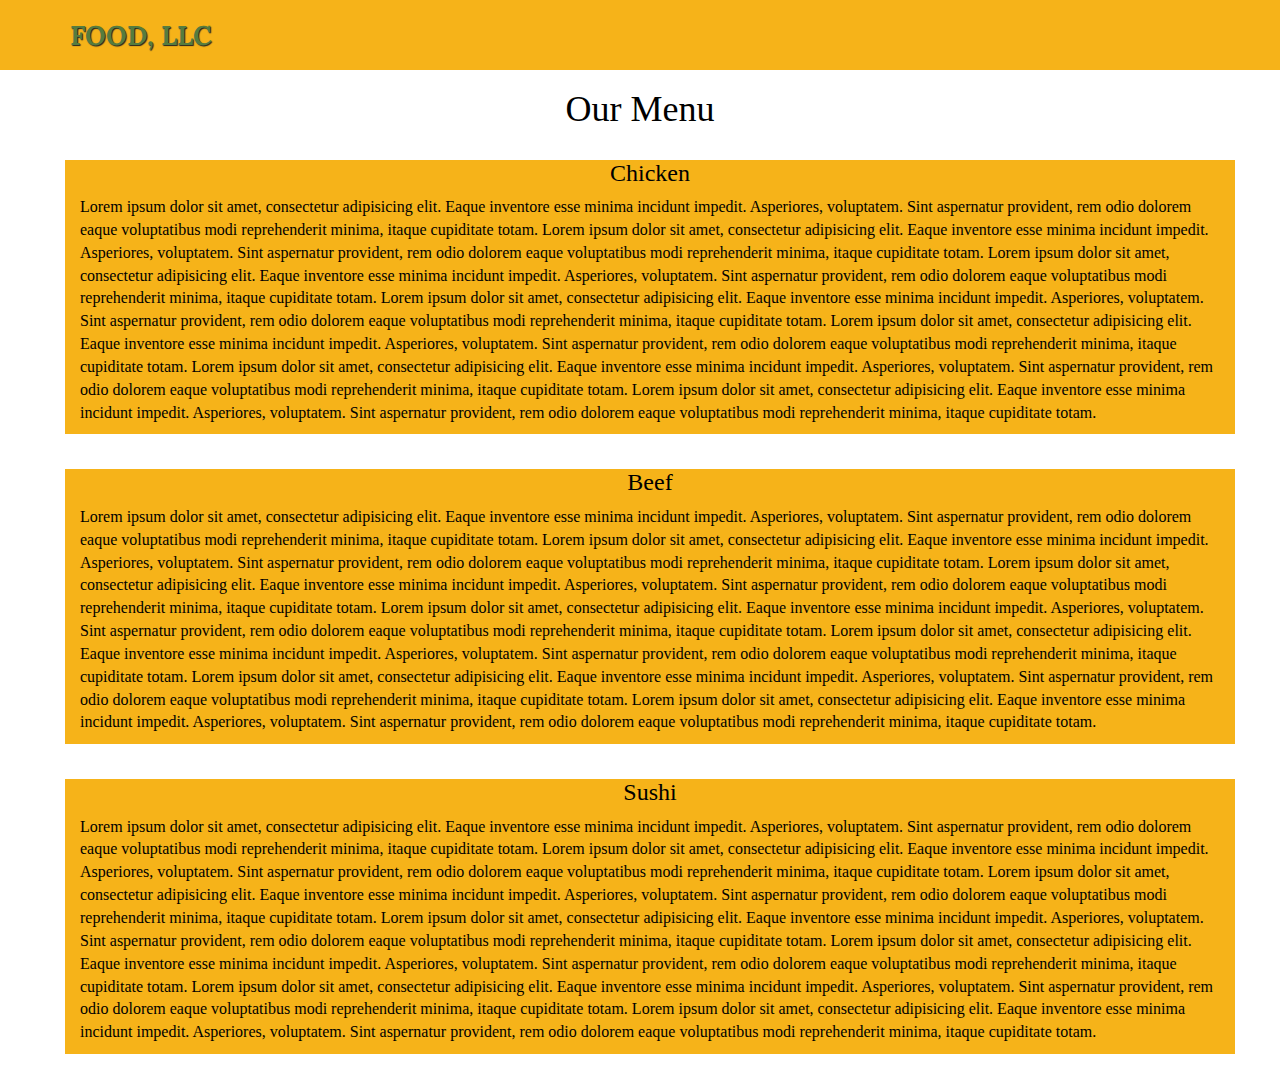
<file: index.html>
<!DOCTYPE html>
<html lang="en">
    <head>
        <meta charset="utf-8">
        <meta http-equiv="X-UA-Compatible" content="IE=edge">
        <meta name="viewport" content="width=device-width, initial-scale=1">
        <title>Food, LLC</title>
        <link rel="stylesheet" href="css/bootstrap.min.css">
        <link rel="stylesheet" href="css/styles.css">
        <link href="https://fonts.googleapis.com/css?family=Oxygen:400,300,700" rel="stylesheet" type="text/css">
        <link href="https://fonts.googleapis.com/css?family=Lora" rel="stylesheet" type="text/css">
    </head>
    <body>
        <header>
            <nav id="header-nav" class="navbar navbar-default">
                <div class="container">
                    <div class="navbar-header">
                        <!--<a href="index.html" class="pull-left visible-md visible-lg">
                            
                        </a>-->
                        <div class="navbar-brand">
                            <a href="index.html"><h1>Food, LLC</h1></a>
                        </div>

                        <button type="button" class="navbar-toggle collapsed" data-toggle="collapse" data-target="#collapsable-nav" aria-expanded="false">
                            <span class="sr-only">Toggle navigation</span>
                            <span class="icon-bar"></span>
                            <span class="icon-bar"></span>
                            <span class="icon-bar"></span>
                        </button>
                    </div>
                    <div id="collapsable-nav" class="collapse navbar-collapse">
                        <ul id="nav-list" class="nav navbar-nav navbar-right visible-xs">
                            <li>
                                <a href="#chicken">
                                    <span class="glyphicon glyphicon-cutlery"></span>
                                    <br class="hidden-xs"> Chicken
                                </a>
                            </li>
                            <li>
                                <a href="#beef">
                                    <span class="glyphicon glyphicon-cutlery"></span>
                                    <br class="hidden-xs"> Beef
                                </a>
                            </li>
                            <li>
                                <a href="#sushi">
                                    <span class="glyphicon glyphicon-cutlery"></span>
                                    <br class="hidden-xs"> Sushi
                                </a>
                            </li>
                        </ul>
                    </div>
                </div>
            </nav>
        </header>

        <div id="main-content" class="container">
            <h1 id="menu" class="text-center">Our Menu</h1>
            <div id="home-tiles" class="row">
                <div class="menu-item-tile col-lg-12 col-md-12 col-xs-12">
                        <h3 id="chicken" class="menu-item-title">Chicken</h3>
                        <p>
                            Lorem ipsum dolor sit
                            amet, consectetur adipisicing elit. Eaque inventore
                            esse minima incidunt impedit. Asperiores, voluptatem.
                            Sint aspernatur provident, rem odio dolorem eaque 
                            voluptatibus modi reprehenderit minima, itaque 
                            cupiditate totam.  Lorem ipsum dolor sit
                            amet, consectetur adipisicing elit. Eaque inventore
                            esse minima incidunt impedit. Asperiores, voluptatem.
                            Sint aspernatur provident, rem odio dolorem eaque 
                            voluptatibus modi reprehenderit minima, itaque 
                            cupiditate totam. Lorem ipsum dolor sit
                            amet, consectetur adipisicing elit. Eaque inventore
                            esse minima incidunt impedit. Asperiores, voluptatem.
                            Sint aspernatur provident, rem odio dolorem eaque 
                            voluptatibus modi reprehenderit minima, itaque 
                            cupiditate totam. Lorem ipsum dolor sit
                            amet, consectetur adipisicing elit. Eaque inventore
                            esse minima incidunt impedit. Asperiores, voluptatem.
                            Sint aspernatur provident, rem odio dolorem eaque 
                            voluptatibus modi reprehenderit minima, itaque 
                            cupiditate totam. Lorem ipsum dolor sit
                            amet, consectetur adipisicing elit. Eaque inventore
                            esse minima incidunt impedit. Asperiores, voluptatem.
                            Sint aspernatur provident, rem odio dolorem eaque 
                            voluptatibus modi reprehenderit minima, itaque 
                            cupiditate totam. Lorem ipsum dolor sit
                            amet, consectetur adipisicing elit. Eaque inventore
                            esse minima incidunt impedit. Asperiores, voluptatem.
                            Sint aspernatur provident, rem odio dolorem eaque 
                            voluptatibus modi reprehenderit minima, itaque 
                            cupiditate totam. Lorem ipsum dolor sit
                            amet, consectetur adipisicing elit. Eaque inventore
                            esse minima incidunt impedit. Asperiores, voluptatem.
                            Sint aspernatur provident, rem odio dolorem eaque 
                            voluptatibus modi reprehenderit minima, itaque 
                            cupiditate totam.
                        </p>
            </div>
            <div class="menu-item-tile col-lg-12 col-md-12 col-xs-12">
                        <h3 id="beef" class="menu-item-title">Beef</h3>
                        <p>
                            Lorem ipsum dolor sit
                            amet, consectetur adipisicing elit. Eaque inventore
                            esse minima incidunt impedit. Asperiores, voluptatem.
                            Sint aspernatur provident, rem odio dolorem eaque 
                            voluptatibus modi reprehenderit minima, itaque 
                            cupiditate totam. Lorem ipsum dolor sit
                            amet, consectetur adipisicing elit. Eaque inventore
                            esse minima incidunt impedit. Asperiores, voluptatem.
                            Sint aspernatur provident, rem odio dolorem eaque 
                            voluptatibus modi reprehenderit minima, itaque 
                            cupiditate totam. Lorem ipsum dolor sit
                            amet, consectetur adipisicing elit. Eaque inventore
                            esse minima incidunt impedit. Asperiores, voluptatem.
                            Sint aspernatur provident, rem odio dolorem eaque 
                            voluptatibus modi reprehenderit minima, itaque 
                            cupiditate totam. Lorem ipsum dolor sit
                            amet, consectetur adipisicing elit. Eaque inventore
                            esse minima incidunt impedit. Asperiores, voluptatem.
                            Sint aspernatur provident, rem odio dolorem eaque 
                            voluptatibus modi reprehenderit minima, itaque 
                            cupiditate totam. Lorem ipsum dolor sit
                            amet, consectetur adipisicing elit. Eaque inventore
                            esse minima incidunt impedit. Asperiores, voluptatem.
                            Sint aspernatur provident, rem odio dolorem eaque 
                            voluptatibus modi reprehenderit minima, itaque 
                            cupiditate totam. Lorem ipsum dolor sit
                            amet, consectetur adipisicing elit. Eaque inventore
                            esse minima incidunt impedit. Asperiores, voluptatem.
                            Sint aspernatur provident, rem odio dolorem eaque 
                            voluptatibus modi reprehenderit minima, itaque 
                            cupiditate totam. Lorem ipsum dolor sit
                            amet, consectetur adipisicing elit. Eaque inventore
                            esse minima incidunt impedit. Asperiores, voluptatem.
                            Sint aspernatur provident, rem odio dolorem eaque 
                            voluptatibus modi reprehenderit minima, itaque 
                            cupiditate totam.
                        </p>
            </div>
            <div class="menu-item-tile col-lg-12 col-md-12 col-xs-12">
                        <h3 id="sushi" class="menu-item-title">Sushi</h3>
                        <p>
                            Lorem ipsum dolor sit
                            amet, consectetur adipisicing elit. Eaque inventore
                            esse minima incidunt impedit. Asperiores, voluptatem.
                            Sint aspernatur provident, rem odio dolorem eaque 
                            voluptatibus modi reprehenderit minima, itaque 
                            cupiditate totam. Lorem ipsum dolor sit
                            amet, consectetur adipisicing elit. Eaque inventore
                            esse minima incidunt impedit. Asperiores, voluptatem.
                            Sint aspernatur provident, rem odio dolorem eaque 
                            voluptatibus modi reprehenderit minima, itaque 
                            cupiditate totam. Lorem ipsum dolor sit
                            amet, consectetur adipisicing elit. Eaque inventore
                            esse minima incidunt impedit. Asperiores, voluptatem.
                            Sint aspernatur provident, rem odio dolorem eaque 
                            voluptatibus modi reprehenderit minima, itaque 
                            cupiditate totam. Lorem ipsum dolor sit
                            amet, consectetur adipisicing elit. Eaque inventore
                            esse minima incidunt impedit. Asperiores, voluptatem.
                            Sint aspernatur provident, rem odio dolorem eaque 
                            voluptatibus modi reprehenderit minima, itaque 
                            cupiditate totam. Lorem ipsum dolor sit
                            amet, consectetur adipisicing elit. Eaque inventore
                            esse minima incidunt impedit. Asperiores, voluptatem.
                            Sint aspernatur provident, rem odio dolorem eaque 
                            voluptatibus modi reprehenderit minima, itaque 
                            cupiditate totam. Lorem ipsum dolor sit
                            amet, consectetur adipisicing elit. Eaque inventore
                            esse minima incidunt impedit. Asperiores, voluptatem.
                            Sint aspernatur provident, rem odio dolorem eaque 
                            voluptatibus modi reprehenderit minima, itaque 
                            cupiditate totam. Lorem ipsum dolor sit
                            amet, consectetur adipisicing elit. Eaque inventore
                            esse minima incidunt impedit. Asperiores, voluptatem.
                            Sint aspernatur provident, rem odio dolorem eaque 
                            voluptatibus modi reprehenderit minima, itaque 
                            cupiditate totam.
                        </p>
                </div>
            </div>
        </div>

        <!-- jQuery (Bootstrap JS plugins depend on it)-->
        <script src="js/jquery-2.1.4.min.js"></script>
        <script src="js/bootstrap.min.js"></script>
        <script src="js/script.js"></script>
    </body>
</html>
</file>
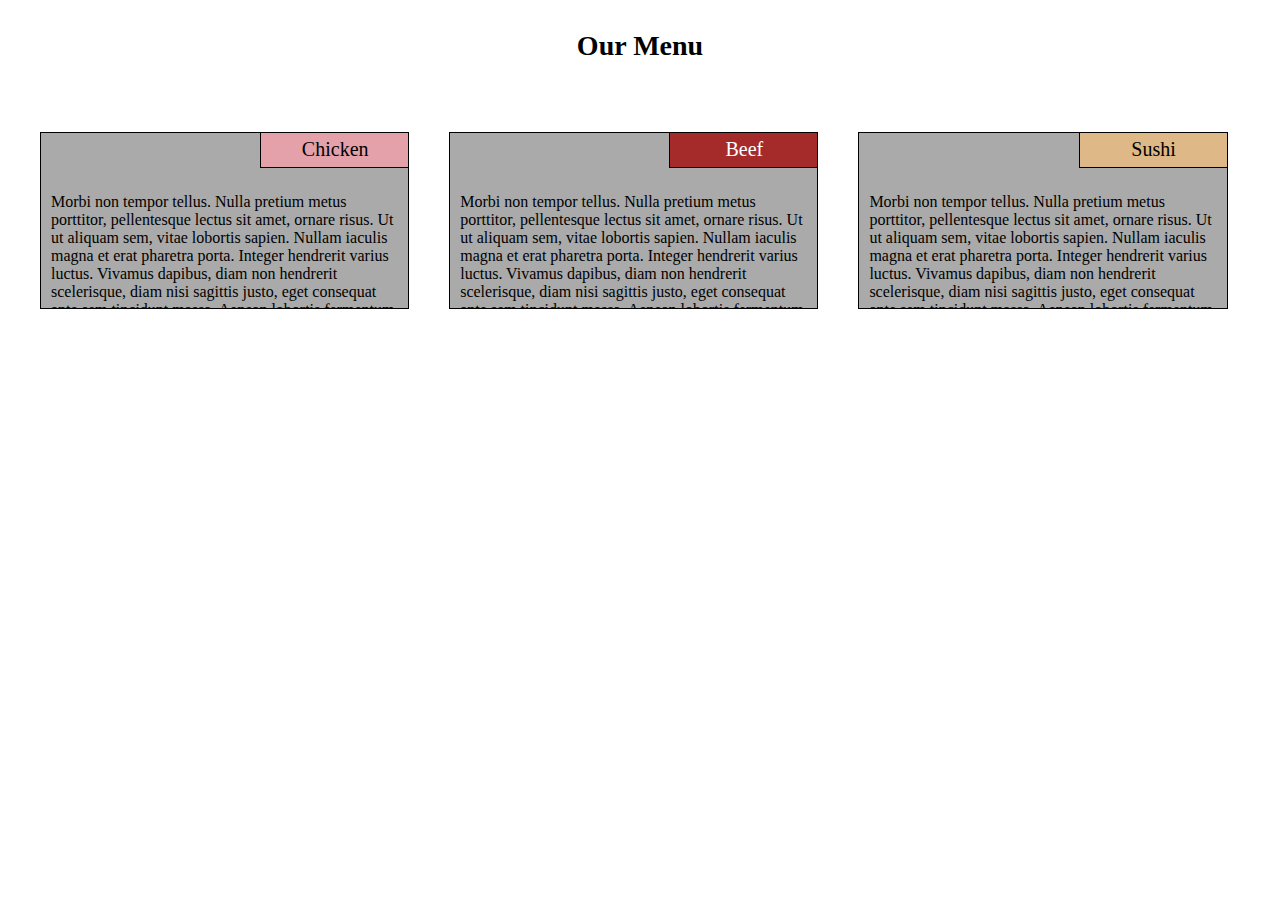
<file: module2-solution/index.html>
<!DOCTYPE html>
<html>
    <head>
        <meta charset="utf-8">
        <meta name="viewport" content="width=device-width, initial-scale=1">
        <title>Assignment Solution for Module 2</title>
        <link rel="stylesheet" href="css/styles.css">
    </head>
    <body>
        <h1>Our Menu</h1>

        <div class="row">
            <div class="col-lg-4 col-md-6 col-sm-12">
                <section>
                    <div id="div1">Chicken</div>
                    <p>Morbi non tempor tellus. Nulla pretium metus porttitor, pellentesque lectus sit amet, ornare risus. Ut ut aliquam sem, vitae lobortis sapien. Nullam iaculis magna et erat pharetra porta. Integer hendrerit varius luctus. Vivamus dapibus, diam non hendrerit scelerisque, diam nisi sagittis justo, eget consequat ante sem tincidunt massa. Aenean lobortis fermentum pharetra. Sed viverra varius magna id interdum. Vestibulum nisl dolor, fringilla ut arcu nec, mattis tristique odio. Donec a congue turpis. Mauris vitae interdum neque. Nulla maximus mattis nisi, ut dapibus orci fringilla ac. Mauris ac odio risus. Praesent justo massa, rutrum eget enim eu, aliquam egestas arcu.</p>
                </section>
            </div>
            <div class="col-lg-4 col-md-6 col-sm-12">
                <section>
                <div id="div2">Beef</div>
                <p>Morbi non tempor tellus. Nulla pretium metus porttitor, pellentesque lectus sit amet, ornare risus. Ut ut aliquam sem, vitae lobortis sapien. Nullam iaculis magna et erat pharetra porta. Integer hendrerit varius luctus. Vivamus dapibus, diam non hendrerit scelerisque, diam nisi sagittis justo, eget consequat ante sem tincidunt massa. Aenean lobortis fermentum pharetra. Sed viverra varius magna id interdum. Vestibulum nisl dolor, fringilla ut arcu nec, mattis tristique odio. Donec a congue turpis. Mauris vitae interdum neque. Nulla maximus mattis nisi, ut dapibus orci fringilla ac. Mauris ac odio risus. Praesent justo massa, rutrum eget enim eu, aliquam egestas arcu.</p>
            </section>
        </div>
        <div class="col-lg-4 col-md-12 col-sm-12">
            <section>
                <div id="div3">Sushi</div>
                <p>Morbi non tempor tellus. Nulla pretium metus porttitor, pellentesque lectus sit amet, ornare risus. Ut ut aliquam sem, vitae lobortis sapien. Nullam iaculis magna et erat pharetra porta. Integer hendrerit varius luctus. Vivamus dapibus, diam non hendrerit scelerisque, diam nisi sagittis justo, eget consequat ante sem tincidunt massa. Aenean lobortis fermentum pharetra. Sed viverra varius magna id interdum. Vestibulum nisl dolor, fringilla ut arcu nec, mattis tristique odio. Donec a congue turpis. Mauris vitae interdum neque. Nulla maximus mattis nisi, ut dapibus orci fringilla ac. Mauris ac odio risus. Praesent justo massa, rutrum eget enim eu, aliquam egestas arcu.</p>
            </section>
        </div>
        </div>
    </body>
</html>
</file>
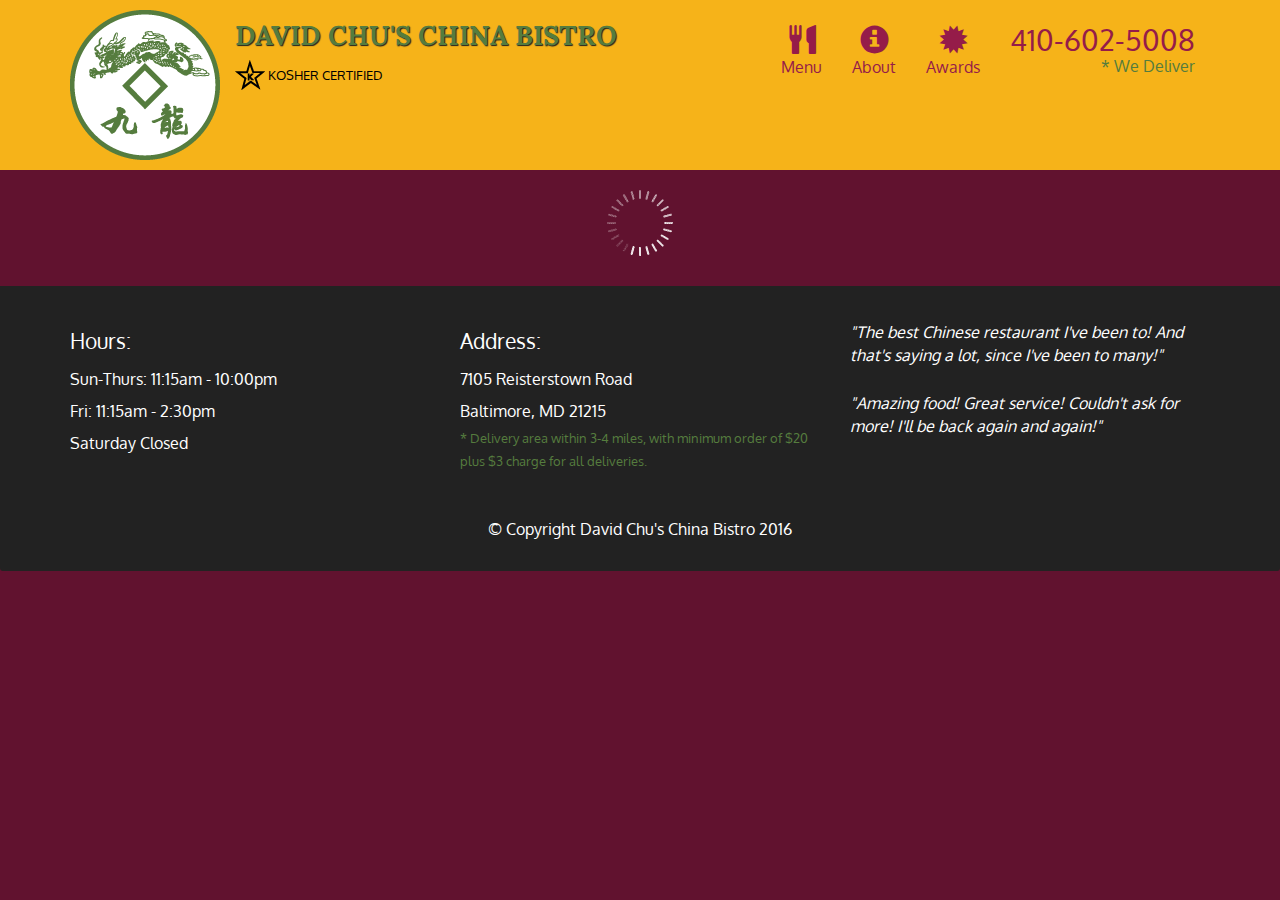
<file: module5-solution/index.html>
<!doctype html>
<html lang="en">
  <head>
    <meta charset="utf-8">
    <meta http-equiv="X-UA-Compatible" content="IE=edge">
    <meta name="viewport" content="width=device-width, initial-scale=1">
    <title>David Chu's China Bistro</title>
    <link rel="stylesheet" href="css/bootstrap.min.css">
    <link rel="stylesheet" href="css/styles.css">
    <link href='https://fonts.googleapis.com/css?family=Oxygen:400,300,700' rel='stylesheet' type='text/css'>
    <link href='https://fonts.googleapis.com/css?family=Lora' rel='stylesheet' type='text/css'>
  </head>
<body>
  <header>
    <nav id="header-nav" class="navbar navbar-default">
      <div class="container">
        <div class="navbar-header">
          <a href="index.html" class="pull-left visible-md visible-lg">
            <div id="logo-img" alt="Logo image"></div>
          </a>

          <div class="navbar-brand">
            <a href="index.html"><h1>David Chu's China Bistro</h1></a>
            <p>
              <img src="images/star-k-logo.png" alt="Kosher certification">
              <span>Kosher Certified</span>
            </p>
          </div>

          <button id="navbarToggle" type="button" class="navbar-toggle collapsed" data-toggle="collapse" data-target="#collapsable-nav" aria-expanded="false">
            <span class="sr-only">Toggle navigation</span>
            <span class="icon-bar"></span>
            <span class="icon-bar"></span>
            <span class="icon-bar"></span>
          </button>
        </div>
        
        <div id="collapsable-nav" class="collapse navbar-collapse">
           <ul id="nav-list" class="nav navbar-nav navbar-right">
            <li id="navHomeButton" class="visible-xs active">
              <a href="index.html">
                <span class="glyphicon glyphicon-home"></span> Home</a>
            </li>
            <li id="navMenuButton">
              <a href="#" onclick="$dc.loadMenuCategories();">
                <span class="glyphicon glyphicon-cutlery"></span><br class="hidden-xs"> Menu</a>
            </li>
            <li>
              <a href="#">
                <span class="glyphicon glyphicon-info-sign"></span><br class="hidden-xs"> About</a>
            </li>
            <li>
              <a href="#">
                <span class="glyphicon glyphicon-certificate"></span><br class="hidden-xs"> Awards</a>
            </li>
            <li id="phone" class="hidden-xs">
              <a href="tel:410-602-5008">
                <span>410-602-5008</span></a><div>* We Deliver</div>
            </li>
          </ul><!-- #nav-list -->
        </div><!-- .collapse .navbar-collapse -->
      </div><!-- .container -->
    </nav><!-- #header-nav -->
  </header>

  <div id="call-btn" class="visible-xs">
    <a class="btn" href="tel:410-602-5008">
    <span class="glyphicon glyphicon-earphone"></span>
    410-602-5008
    </a>
  </div>
  <div id="xs-deliver" class="text-center visible-xs">* We Deliver</div>

  <div id="main-content" class="container"></div>

  <footer class="panel-footer">
    <div class="container">
      <div class="row">
        <section id="hours" class="col-sm-4">
          <span>Hours:</span><br>
          Sun-Thurs: 11:15am - 10:00pm<br>
          Fri: 11:15am - 2:30pm<br>
          Saturday Closed
          <hr class="visible-xs">
        </section>
        <section id="address" class="col-sm-4">
          <span>Address:</span><br>
          7105 Reisterstown Road<br>
          Baltimore, MD 21215
          <p>* Delivery area within 3-4 miles, with minimum order of $20 plus $3 charge for all deliveries.</p>
          <hr class="visible-xs">
        </section>
        <section id="testimonials" class="col-sm-4">
          <p>"The best Chinese restaurant I've been to! And that's saying a lot, since I've been to many!"</p>
          <p>"Amazing food! Great service! Couldn't ask for more! I'll be back again and again!"</p>
        </section>
      </div>
      <div class="text-center">&copy; Copyright David Chu's China Bistro 2016</div>
    </div>
  </footer>

  <!-- jQuery (Bootstrap JS plugins depend on it) -->
  <script src="js/jquery-2.1.4.min.js"></script>
  <script src="js/bootstrap.min.js"></script>
  <script src="js/ajax-utils.js"></script>
  <script src="js/script.js"></script>
</body>
</html>
</file>
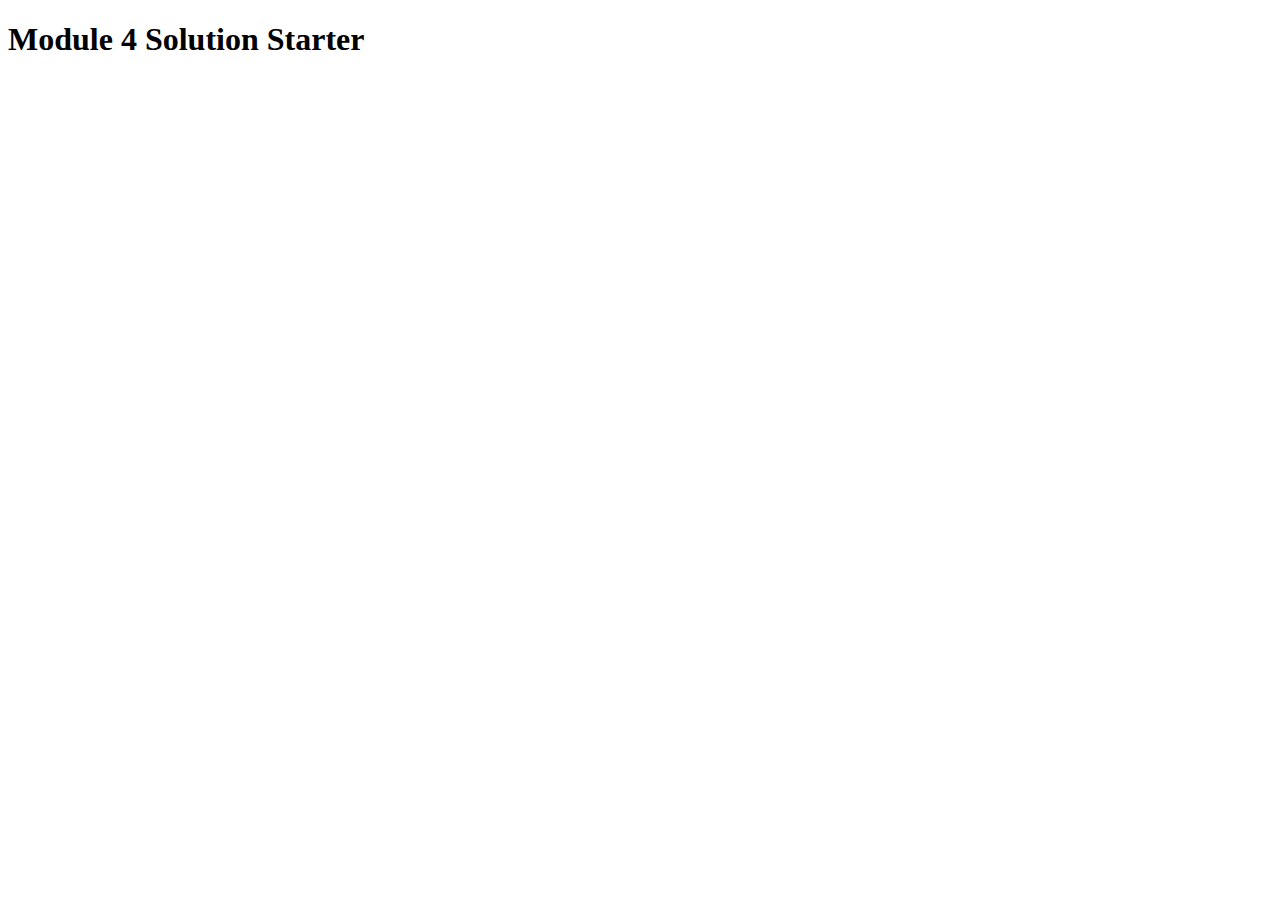
<file: module4-solution/easier/index.html>
<!DOCTYPE html>
<html>
<head>
  <meta charset="utf-8">
  <title>Module 4 Solution Starter</title>
  <script src="SpeakHello.js"></script>
  <script src="SpeakGoodBye.js"></script>
  <script src="script.js"></script>
</head>
<body>
  <h1>Module 4 Solution Starter</h1>
</body>
</html>
</file>
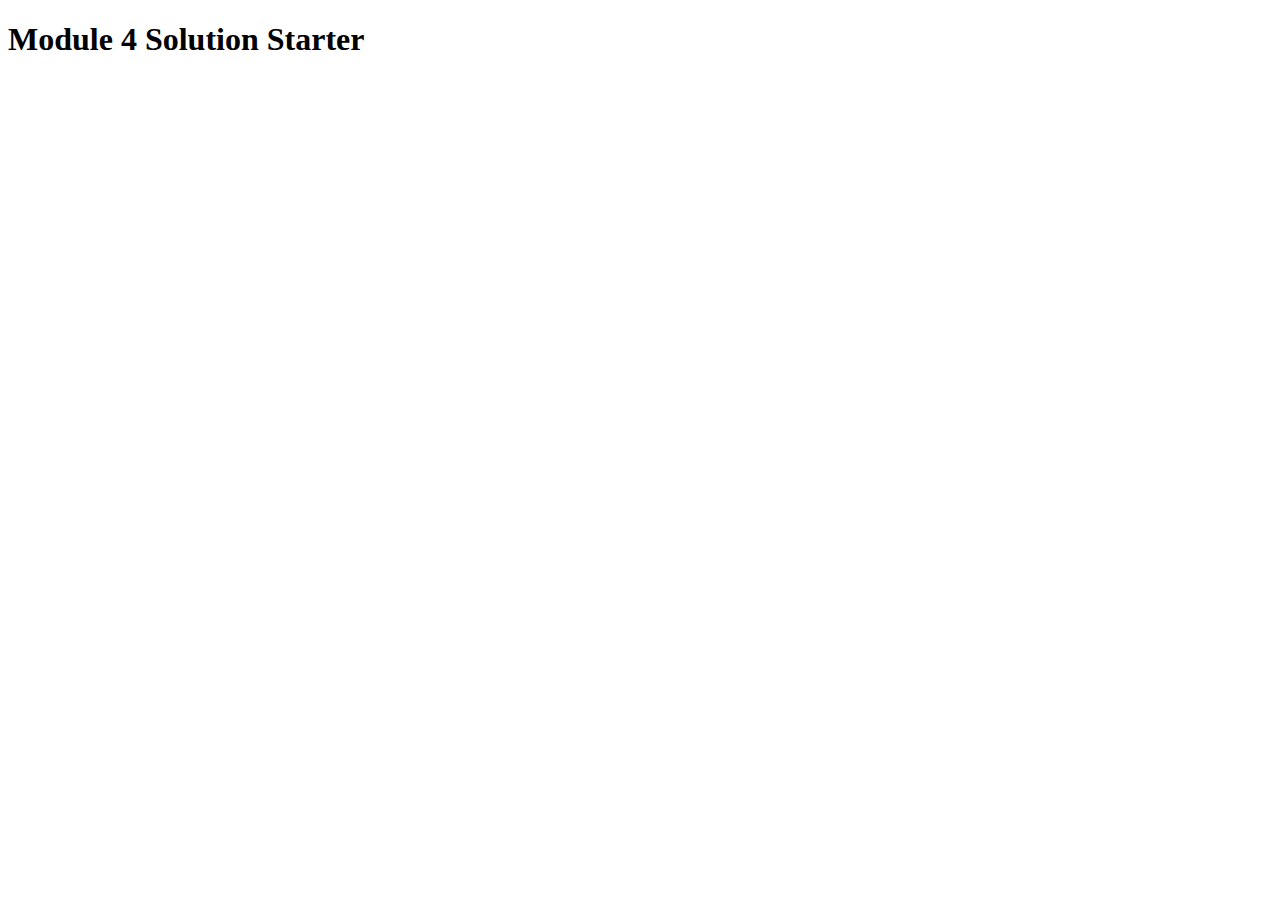
<file: module4-solution/harder/index.html>
<!DOCTYPE html>
<html>
<head>
  <meta charset="utf-8">
  <title>Module 4 Solution Starter</title>
  <script>
    var names = []; // DO NOT REMOVE
  </script>
  <script src="SpeakHello.js"></script>
  <script src="SpeakGoodBye.js"></script>
  <script src="script.js"></script>
</head>
<body>
  <h1>Module 4 Solution Starter</h1>
</body>
</html>
</file>
<file: css/styles.css>
* {
    box-sizing: border-box;
    font-family: "Comic Sans MS", "Comic Sans", cursive;
    margin: 0;
}

body {
    font-size: 16px;
    color: #000;
    background-color: #ffffff;
    font-family: 'Oxygen', 'sans-serif';
}

/** HEADER **/
#header-nav {
    background-color: #f6b319;
    border-radius: 0;
    border: 0;
    margin: 0;
    padding-bottom: 20px;
}

.navbar-brand {
    padding-top: 25px;
}

.navbar-brand h1 {
    font-family: 'Lora', serif;
    color: #557c3e;
    font-size: 1.5em;
    text-transform: uppercase;
    font-weight: bold;
    text-shadow: 1px 1px 1px #222;
    margin-top: 0;
    margin-bottom: 0;
    line-height: .75;
}
.navbar-brand a:hover, .navbar-brand a:focus {
    text-decoration: none;
}

#nav-list {
    margin-top: 10px;
}

#nav-list a {
    color: #951C49;
    text-align: center;
}

#nav-list a:hover {
    background-color: #E7E7E7;
}

#nav-list a span {
    font-size: 1.8em;
}

.navbar-header button.navbar-toggle, .navbar-header .icon-bar {
    border: 1px solid #61122f;
}

.navbar-header button.navbar-toggle {
    clear: both;
    margin-top: -30px;
}

/* END HEADER */

/* HOME Page */
#menu {
    margin-top: 20px;
    margin-bottom: 20px;
}

/* END HOME PAGE */

/* SINGLE ITEM */
.menu-item-tile {
    margin: 10px; 
    margin-bottom: 25px;
    background-color: #f6b319;
}
.menu-item-tile hr {
    width: 80%;
}

h3.menu-item-title {
    margin: 0 0 10px;
}

#chicken, #beef, #sushi {
    text-align: center;
}

/* END SINGLE ITEM */

/*************** Extra small devices only ********/
@media (max-width: 767px) {
    /* Header */
    .navbar-brand {
        padding-top: 10px;
        height: 80px;
    }
    .navbar-brand h1 {
        padding-top: 10px;
        font-size: 5vw;
    }
    #collapsable-nav a {
        font-size: 1.2em;
    }
    #collapsable-nav a span {
        font-size: 1em;
        margin-right: 5px;
    }
}

/*********** Super extra small devices Only :-) (e.g., iPhone 4) *******/
@media (max-width: 479px) {
    /* Header */
    .navbar-brand h1 {
        padding-top: 5px;
        font-size: 6vw;
    }
    /* End Header */
}
</file>
<file: module2-solution/css/styles.css>
/***************** Base styles ********************/
            * {
                box-sizing: border-box;
                font-family: "Comic Sans MS", "Comic Sans", cursive;
                margin: 0;
            }
            h1 {
                margin-top: 30px;
                margin-bottom: 30px;
                text-align: center;
                font-size: 1.75em;
            }

            p {
                background-color: #AAAAAA;
                width: 100%;
                height: 175px;
                padding: 60px 10px 10px 10px;
                clear: left;
            }

            #div1 {
                border:  1px solid black;
                background-color: #E5A1AA;
                position: relative;
                margin-top: -2px;
                margin-right: -2px;
                width: 150px;
                padding: 6px;
                float: right;
                text-align: center;
                font-size: 1.25em;
            }

            #div2 {
                border:  1px solid black;
                background-color: #A52A2A;
                position: relative;
                margin-top: -2px;
                margin-right: -2px;
                width: 150px;
                padding: 6px;
                float: right;
                color: white;
                text-align: center;
                font-size: 1.25em;
            }

            #div3 {
                border:  1px solid black;
                background-color: #DEB887;
                position: relative;
                margin-top: -2px;
                margin-right: -2px;
                width: 150px;
                padding: 6px;
                float: right;
                text-align: center;
                font-size: 1.25em;
            }

            section {
                overflow: hidden;
                border: 1px solid black;
            }

            div {
                padding: 20px;
            }

            /* Simple Responsive Framework. */
            .row {
                width: 100%;
            }

            /******************************** Desktop version **********************/
            @media (min-width: 992px) {
                .col-lg-1, .col-lg-2, .col-lg-3, .col-lg-4, .col-lg-5, .col-lg-6,
                .col-lg-7, .col-lg-8, .col-lg-9, .col-lg-10, .col-lg-11, .col-lg-12 {
                    float: left;
                }
                .col-lg-1 {
                    width: 8.33%;
                }
                .col-lg-2 {
                    width: 16.66%;
                }
                .col-lg-3 {
                    width: 25%;
                }
                .col-lg-4 {
                    width: 33%;
                }
                .col-lg-5 {
                    width: 41.66%;
                }
                .col-lg-6 {
                    width: 50%;
                }
                .col-lg-7 {
                    width: 58.33%;
                }
                .col-lg-8 {
                    width: 66.66%;
                }
                .col-lg-9 {
                    width: 74.99%;
                }
                .col-lg-10 {
                    width: 83.33%;
                }
                .col-lg-11 {
                    width: 91.66%;
                }
                .col-lg-12 {
                    width: 100%;
                }
            }

            /************* Tablet view *******************/
            @media (min-width: 768px) and (max-width: 991px) {
                .col-md-1, .col-md-2, .col-md-3, .col-md-4, .col-md-5, .col-md-6,
                .col-md-7, .col-md-8, .col-md-9, .col-md-10, .col-md-11, .col-md-12 {
                    float: left;
                  
                }
                .col-md-1 {
                    width: 8.33%;
                }
                .col-md-2 {
                    width: 16.66%;
                }
                .col-md-3 {
                    width: 25%;
                }
                .col-md-4 {
                    width: 33%;
                }
                .col-md-5 {
                    width: 41.66%;
                }
                .col-md-6 {
                    width: 50%;
                }
                .col-md-7 {
                    width: 58.33%;
                }
                .col-md-8 {
                    width: 66.66%;
                }
                .col-md-9 {
                    width: 74.99%;
                }
                .col-md-10 {
                    width: 83.33%;
                }
                .col-md-11 {
                    width: 91.66%;
                }
                .col-md-12 {
                    width: 100%;
                }
            }

             /************* Mobile view *******************/
             @media (max-width: 767px) {
                .col-sm-1, .col-sm-2, .col-sm-3, .col-sm-4, .col-sm-5, .col-sm-6,
                .col-sm-7, .col-sm-8, .col-sm-9, .col-sm-10, .col-sm-11, .col-sm-12 {
                    float: left;
                }
                .col-sm-1 {
                    width: 8.33%;
                }
                .col-sm-2 {
                    width: 16.66%;
                }
                .col-sm-3 {
                    width: 25%;
                }
                .col-sm-4 {
                    width: 33%;
                }
                .col-sm-5 {
                    width: 41.66%;
                }
                .col-sm-6 {
                    width: 50%;
                }
                .col-sm-7 {
                    width: 58.33%;
                }
                .col-sm-8 {
                    width: 66.66%;
                }
                .col-sm-9 {
                    width: 74.99%;
                }
                .col-sm-10 {
                    width: 83.33%;
                }
                .col-sm-11 {
                    width: 91.66%;
                }
                .col-sm-12 {
                    width: 100%;
                }
            }
</file>
<file: module5-solution/css/styles.css>
body {
  font-size: 16px;
  color: #fff;
  background-color: #61122f;
  font-family: 'Oxygen', sans-serif;
}

/** HEADER **/
#header-nav {
  background-color: #f6b319;
  border-radius: 0;
  border: 0;
}

#logo-img {
  background: url('../images/restaurant-logo_large.png') no-repeat;
  width: 150px;
  height: 150px;
  margin: 10px 15px 10px 0;
}

.navbar-brand {
  padding-top: 25px;
}
.navbar-brand h1 { /* Restaurant name */
  font-family: 'Lora', serif;
  color: #557c3e;
  font-size: 1.5em;
  text-transform: uppercase;
  font-weight: bold;
  text-shadow: 1px 1px 1px #222;
  margin-top: 0;
  margin-bottom: 0;
  line-height: .75;
}
.navbar-brand a:hover, .navbar-brand a:focus {
  text-decoration: none;
}
.navbar-brand p { /* Kosher cert */
  color: #000;
  text-transform: uppercase;
  font-size: .7em;
  margin-top: 15px;
}
.navbar-brand p span { /* Star-K */
  vertical-align: middle;
}

#nav-list {
  margin-top: 10px;
}
#nav-list a {
  color: #951C49;
  text-align: center;
}
#nav-list a:hover {
  background: #E7E7E7;
}
#nav-list a span {
  font-size: 1.8em;
}

#phone {
  margin-top: 5px;
}
#phone a { /* Phone number */
  text-align: right;
  padding-bottom: 0;
}
#phone div { /* We Deliver */
  color: #557c3e;
  text-align: right;
  padding-right: 15px;
}

.navbar-header button.navbar-toggle, .navbar-header .icon-bar {
  border: 1px solid #61122f;
}
.navbar-header button.navbar-toggle {
  clear: both;
  margin-top: -30px;
}
/* END HEADER */

/* FOOTER */
.panel-footer {
  margin-top: 30px;
  padding-top: 35px;
  padding-bottom: 30px;
  background-color: #222;
  border-top: 0;
}
.panel-footer div.row {
  margin-bottom: 35px;
}
#hours, #address {
  line-height: 2;
}
#hours > span, #address > span {
  font-size: 1.3em;
}
#address p {
  color: #557c3e;
  font-size: .8em;
  line-height: 1.8;
}
#testimonials {
  font-style: italic;
}
#testimonials p:nth-child(2) {
  margin-top: 25px;
}
/* END FOOTER */



/* HOME PAGE */
.container .jumbotron {
  box-shadow: 0 0 50px #3F0C1F;
  border: 2px solid #3F0C1F;
}

#menu-tile, #specials-tile, #map-tile {
  height: 250px;
  width: 100%;
  margin-bottom: 15px;
  position: relative;
  border: 2px solid #3F0C1F;
  overflow: hidden;
}
#menu-tile:hover, #specials-tile:hover, #map-tile:hover {
  box-shadow: 0 1px 5px 1px #cccccc;
}
#menu-tile {
  background: url('../images/menu-tile.jpg') no-repeat;
  background-position: center;
}
#specials-tile {
  background: url('../images/specials-tile.jpg') no-repeat;
  background-position: center;
}
#menu-tile span, #specials-tile span, #map-tile span {
  position: absolute;
  bottom: 0;
  right: 0;
  width: 100%;
  text-align: center;
  font-size: 1.6em;
  text-transform: uppercase;
  background-color: #000;
  color: #fff;
  opacity: .8;
}
/* END HOME PAGE */

/* MENU CATEGORIES PAGE */
.category-tile { 
  position: relative;
  border: 2px solid #3F0C1F;
  overflow: hidden;
  width: 200px;
  height: 200px;
  margin: 0 auto 15px;
}
.category-tile span {
  position: absolute;
  bottom: 0;
  right: 0;
  width: 100%;
  text-align: center;
  font-size: 1.2em;
  text-transform: uppercase;
  background-color: #000;
  color: #fff;
  opacity: .8;
}
.category-tile:hover {
  box-shadow: 0 1px 5px 1px #cccccc;
}

#menu-categories-title + div {
  margin-bottom: 50px;
}
/* END MENU CATEGORIES PAGE */

/* SINGLE CATEGORY PAGE */
.menu-item-tile {
  margin-bottom: 25px;
}
.menu-item-tile hr {
  width: 80%;
}
.menu-item-tile .menu-item-price {
  font-size: 1.1em;
  text-align: right;
  margin-top: -15px;
  margin-right: -15px;
}
.menu-item-tile .menu-item-price span {
  font-size: .6em;
}
.menu-item-photo {
  position: relative;
  border: 2px solid #3F0C1F; 
  overflow: hidden;
  padding: 0;
  margin-right: -15px;
  margin-left: auto;
  margin-bottom: 20px;
  max-width: 250px;
}
.menu-item-photo div {
  position: absolute;
  bottom: 0;
  right: 0;
  width: 80px;
  background-color: #557c3e;
  text-align: center;
}
.menu-item-description {
  padding-right: 30px;
}
h3.menu-item-title {
  margin: 0 0 10px;
}
.menu-item-details {
  font-size: .9em;
  font-style: italic;
}
/* END SINGLE CATEGORY PAGE */


/********** Large devices only **********/
@media (min-width: 1200px) {
  .container .jumbotron {
    background: url('../images/jumbotron_1200.jpg') no-repeat;
    height: 675px;
  }
}

/********** Medium devices only **********/
@media (min-width: 992px) and (max-width: 1199px) {
  /* Header */
  #logo-img {
    background: url('../images/restaurant-logo_medium.png') no-repeat;
    width: 100px;
    height: 100px;
    margin: 5px 5px 5px 0;
  }
  /* End Header */

  /* Home Page */
  .container .jumbotron {
    background: url('../images/jumbotron_992.jpg') no-repeat;
    height: 558px;
  }
  /* End Home Page */
}

/********** Small devices only **********/
@media (min-width: 768px) and (max-width: 991px) {
  /* Home Page */
  .container .jumbotron {
    background: url('../images/jumbotron_768.jpg') no-repeat;
    height: 432px;
  }
  /* End Home Page */
}

/********** Extra small devices only **********/
@media (max-width: 767px) {
  /* Header */
  .navbar-brand {
    padding-top: 10px;
    height: 80px;
  }
  .navbar-brand h1 { /* Restaurant name */
    padding-top: 10px;
    font-size: 5vw; /* 1vw = 1% of viewport width */
  }
  .navbar-brand p { /* Kosher cert */
    font-size: .6em;
    margin-top: 12px;
  }
  .navbar-brand p img { /* Star-K */
    height: 20px;
  }

  #collapsable-nav a { /* Collapsed nav menu text */
    font-size: 1.2em;
  }
  #collapsable-nav a span { /* Collapsed nav menu glyph */
    font-size: 1em;
    margin-right: 5px;
  }

  #call-btn > a {
    font-size: 1.5em;
    display: block;
    margin: 0 20px;
    padding: 10px;
    border: 2px solid #fff;
    background-color: #f6b319;
    color: #951c49;
  }
  #xs-deliver {
    margin-top: 5px;
    font-size: .7em;
    letter-spacing: .1em;
    text-transform: uppercase;
  }
  /* End Header */

  /* Footer */
  .panel-footer section {
    margin-bottom: 30px;
    text-align: center;
  }
  .panel-footer section:nth-child(3) {
    margin-bottom: 0; /* margin already exists on the whole row */
  }
  .panel-footer section hr {
    width: 50%;
  }
  /* End Footer */

  /* Home Page */
  .container .jumbotron {
    margin-top: 30px;
    padding: 0;
  }
  #menu-tile, #specials-tile {
    width: 360px;
    margin: 0 auto 15px;
  }

  .menu-item-photo {
    margin-right: auto;
  }
  .menu-item-tile .menu-item-price {
    text-align: center;
  }
  .menu-item-description {
    text-align: center;;
  }
}


/********** Super extra small devices Only :-) (e.g., iPhone 4) **********/
@media (max-width: 479px) {
  /* Header */
  .navbar-brand h1 { /* Restaurant name */
    padding-top: 5px;
    font-size: 6vw;
  }
  /* End Header */
  
  /* Home page */
  #menu-tile, #specials-tile {
    width: 280px;
    margin: 0 auto 15px;
  }

  .col-xxs-12 {
    position: relative;
    min-height: 1px;
    padding-right: 15px;
    padding-left: 15px;
    float: left;
    width: 100%;
  }
}
</file>
